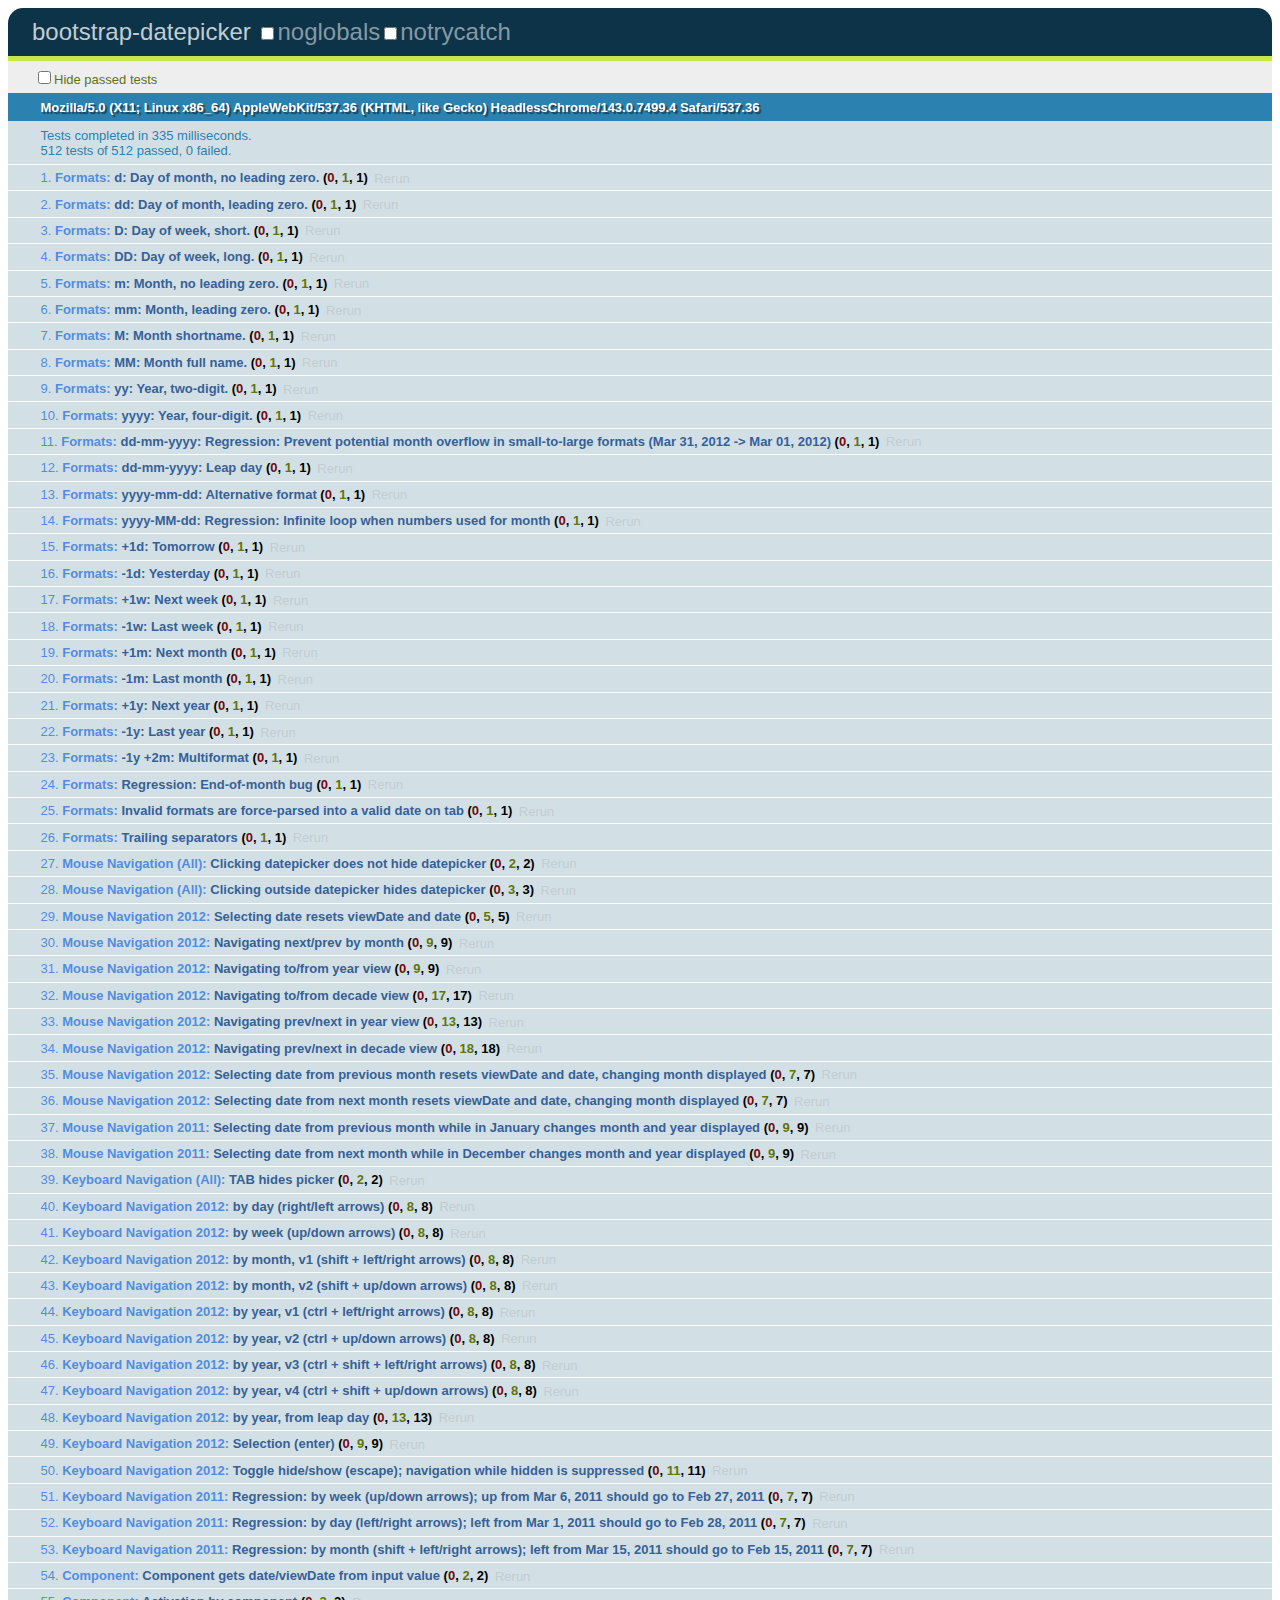
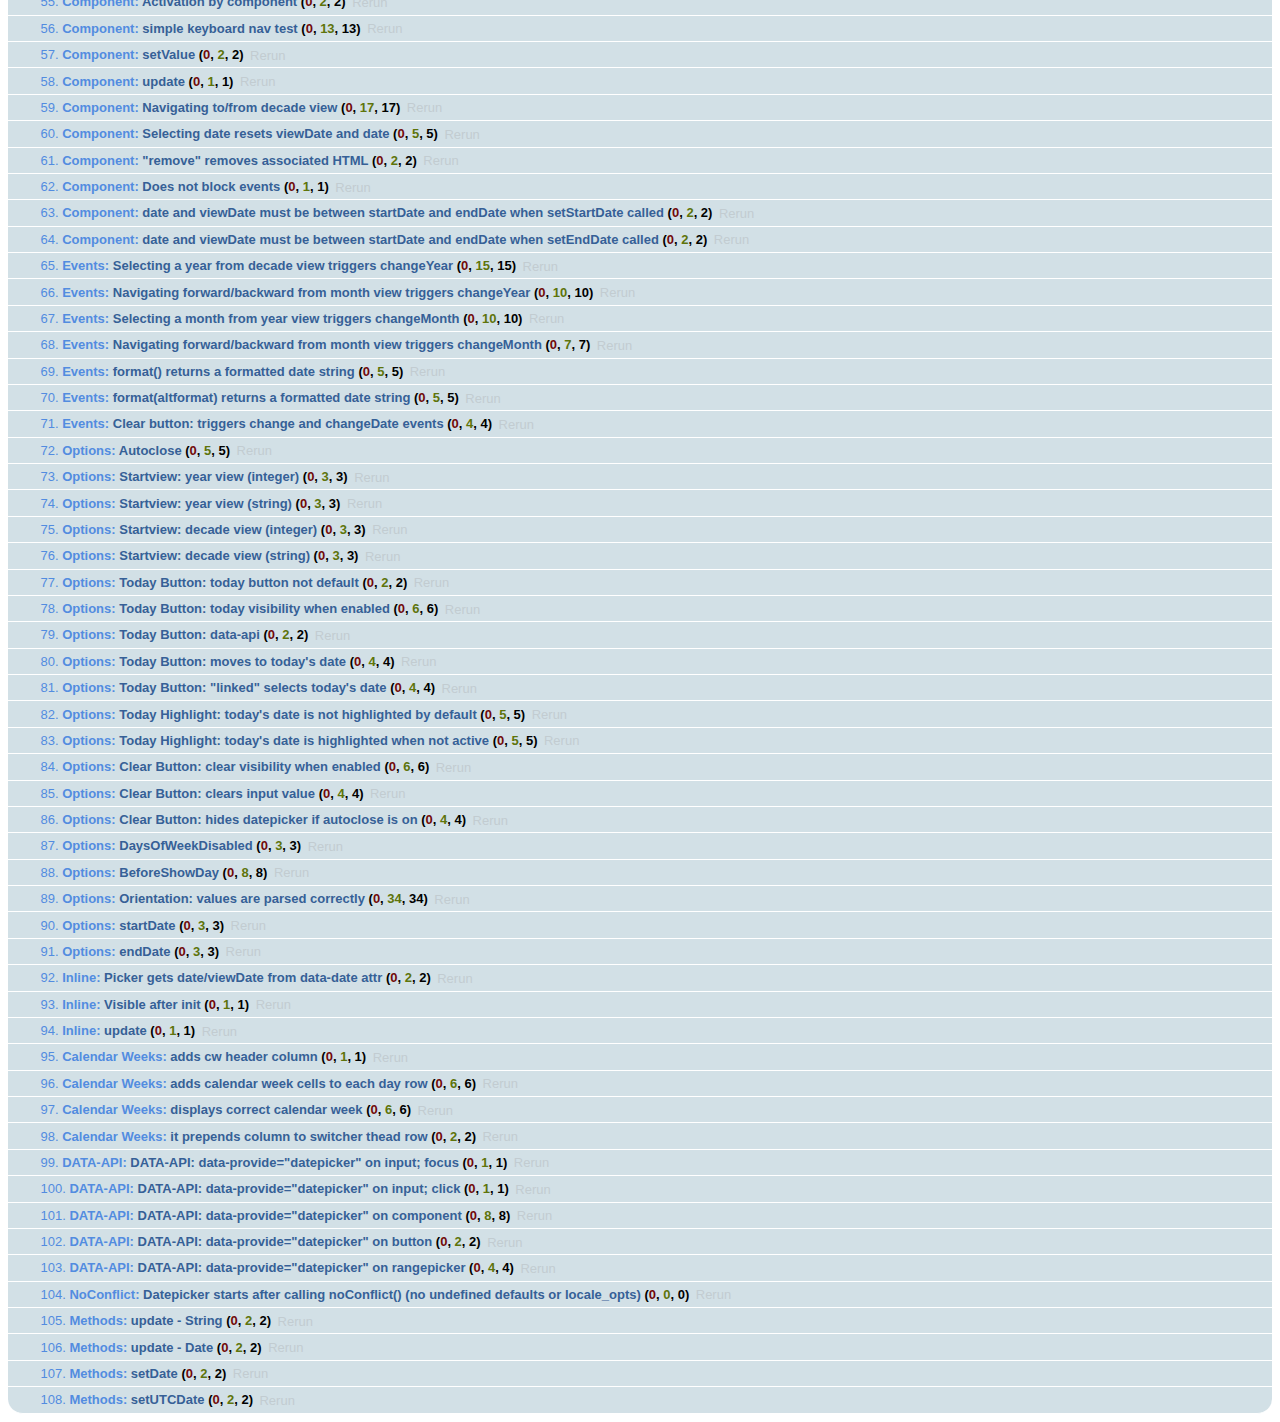
<file: eternicode-bootstrap-datepicker-b374f23/tests/tests.html>
<!DOCTYPE html>
<html>
    <head>
        <link rel="stylesheet" href="assets/qunit.css" />
        <script src="assets/qunit.js"></script>
        <script src="assets/qunit-logging.js"></script> <!-- console.log for test failures -->
        <script src="assets/coverage.js"></script>
        <script src="assets/jquery-1.7.1.min.js"></script>
        <script src="../js/bootstrap-datepicker.js"></script>

        <style>
            .datepicker {
                /* Appended to body, abs-pos off the page */
                position: absolute;
                display: none;
                top: -9999em;
                left: -9999em;
            }
        </style>

        <!-- Utilities -->
        <script src="assets/utils.js"></script>
        <script src="assets/mock.js"></script>

        <!-- Test suites -->
        <script src="suites/formats.js"></script>
        <script src="suites/mouse_navigation/all.js"></script>
        <script src="suites/mouse_navigation/2012.js"></script>
        <script src="suites/mouse_navigation/2011.js"></script>
        <script src="suites/keyboard_navigation/all.js"></script>
        <script src="suites/keyboard_navigation/2012.js"></script>
        <script src="suites/keyboard_navigation/2011.js"></script>
        <script src="suites/component.js"></script>
        <script src="suites/events.js"></script>
        <script src="suites/options.js"></script>
        <script src="suites/inline.js"></script>
        <script src="suites/calendar-weeks.js"></script>
        <script src="suites/data-api.js"></script>
        <script src="suites/noconflict.js"></script>
        <script src="suites/methods.js"></script>
    </head>
    <body>
        <h1 id="qunit-header">bootstrap-datepicker</h1>
        <h2 id="qunit-banner"></h2>
        <div id="qunit-testrunner-toolbar"></div>
        <h2 id="qunit-userAgent"></h2>
        <ol id="qunit-tests"></ol>
        <div id="qunit-fixture"></div>
    </body>
</html>
</file>
<file: eternicode-bootstrap-datepicker-b374f23/tests/assets/qunit.css>
/**
 * QUnit v1.5.0 - A JavaScript Unit Testing Framework
 *
 * http://docs.jquery.com/QUnit
 *
 * Copyright (c) 2012 John Resig, Jörn Zaefferer
 * Dual licensed under the MIT (MIT-LICENSE.txt)
 * or GPL (GPL-LICENSE.txt) licenses.
 */

/** Font Family and Sizes */

#qunit-tests, #qunit-header, #qunit-banner, #qunit-testrunner-toolbar, #qunit-userAgent, #qunit-testresult {
	font-family: "Helvetica Neue Light", "HelveticaNeue-Light", "Helvetica Neue", Calibri, Helvetica, Arial, sans-serif;
}

#qunit-testrunner-toolbar, #qunit-userAgent, #qunit-testresult, #qunit-tests li { font-size: small; }
#qunit-tests { font-size: smaller; }


/** Resets */

#qunit-tests, #qunit-tests ol, #qunit-header, #qunit-banner, #qunit-userAgent, #qunit-testresult {
	margin: 0;
	padding: 0;
}


/** Header */

#qunit-header {
	padding: 0.5em 0 0.5em 1em;

	color: #8699a4;
	background-color: #0d3349;

	font-size: 1.5em;
	line-height: 1em;
	font-weight: normal;

	border-radius: 15px 15px 0 0;
	-moz-border-radius: 15px 15px 0 0;
	-webkit-border-top-right-radius: 15px;
	-webkit-border-top-left-radius: 15px;
}

#qunit-header a {
	text-decoration: none;
	color: #c2ccd1;
}

#qunit-header a:hover,
#qunit-header a:focus {
	color: #fff;
}

#qunit-header label {
	display: inline-block;
}

#qunit-banner {
	height: 5px;
}

#qunit-testrunner-toolbar {
	padding: 0.5em 0 0.5em 2em;
	color: #5E740B;
	background-color: #eee;
}

#qunit-userAgent {
	padding: 0.5em 0 0.5em 2.5em;
	background-color: #2b81af;
	color: #fff;
	text-shadow: rgba(0, 0, 0, 0.5) 2px 2px 1px;
}


/** Tests: Pass/Fail */

#qunit-tests {
	list-style-position: inside;
}

#qunit-tests li {
	padding: 0.4em 0.5em 0.4em 2.5em;
	border-bottom: 1px solid #fff;
	list-style-position: inside;
}

#qunit-tests.hidepass li.pass, #qunit-tests.hidepass li.running  {
	display: none;
}

#qunit-tests li strong {
	cursor: pointer;
}

#qunit-tests li a {
	padding: 0.5em;
	color: #c2ccd1;
	text-decoration: none;
}
#qunit-tests li a:hover,
#qunit-tests li a:focus {
	color: #000;
}

#qunit-tests ol {
	margin-top: 0.5em;
	padding: 0.5em;

	background-color: #fff;

	border-radius: 15px;
	-moz-border-radius: 15px;
	-webkit-border-radius: 15px;

	box-shadow: inset 0px 2px 13px #999;
	-moz-box-shadow: inset 0px 2px 13px #999;
	-webkit-box-shadow: inset 0px 2px 13px #999;
}

#qunit-tests table {
	border-collapse: collapse;
	margin-top: .2em;
}

#qunit-tests th {
	text-align: right;
	vertical-align: top;
	padding: 0 .5em 0 0;
}

#qunit-tests td {
	vertical-align: top;
}

#qunit-tests pre {
	margin: 0;
	white-space: pre-wrap;
	word-wrap: break-word;
}

#qunit-tests del {
	background-color: #e0f2be;
	color: #374e0c;
	text-decoration: none;
}

#qunit-tests ins {
	background-color: #ffcaca;
	color: #500;
	text-decoration: none;
}

/*** Test Counts */

#qunit-tests b.counts                       { color: black; }
#qunit-tests b.passed                       { color: #5E740B; }
#qunit-tests b.failed                       { color: #710909; }

#qunit-tests li li {
	margin: 0.5em;
	padding: 0.4em 0.5em 0.4em 0.5em;
	background-color: #fff;
	border-bottom: none;
	list-style-position: inside;
}

/*** Passing Styles */

#qunit-tests li li.pass {
	color: #5E740B;
	background-color: #fff;
	border-left: 26px solid #C6E746;
}

#qunit-tests .pass                          { color: #528CE0; background-color: #D2E0E6; }
#qunit-tests .pass .test-name               { color: #366097; }

#qunit-tests .pass .test-actual,
#qunit-tests .pass .test-expected           { color: #999999; }

#qunit-banner.qunit-pass                    { background-color: #C6E746; }

/*** Failing Styles */

#qunit-tests li li.fail {
	color: #710909;
	background-color: #fff;
	border-left: 26px solid #EE5757;
	white-space: pre;
}

#qunit-tests > li:last-child {
	border-radius: 0 0 15px 15px;
	-moz-border-radius: 0 0 15px 15px;
	-webkit-border-bottom-right-radius: 15px;
	-webkit-border-bottom-left-radius: 15px;
}

#qunit-tests .fail                          { color: #000000; background-color: #EE5757; }
#qunit-tests .fail .test-name,
#qunit-tests .fail .module-name             { color: #000000; }

#qunit-tests .fail .test-actual             { color: #EE5757; }
#qunit-tests .fail .test-expected           { color: green;   }

#qunit-banner.qunit-fail                    { background-color: #EE5757; }


/** Result */

#qunit-testresult {
	padding: 0.5em 0.5em 0.5em 2.5em;

	color: #2b81af;
	background-color: #D2E0E6;

	border-bottom: 1px solid white;
}
#qunit-testresult .module-name {
	font-weight: bold;
}

/** Fixture */

#qunit-fixture {
	position: absolute;
	top: -10000px;
	left: -10000px;
	width: 1000px;
	height: 1000px;
}
</file>
